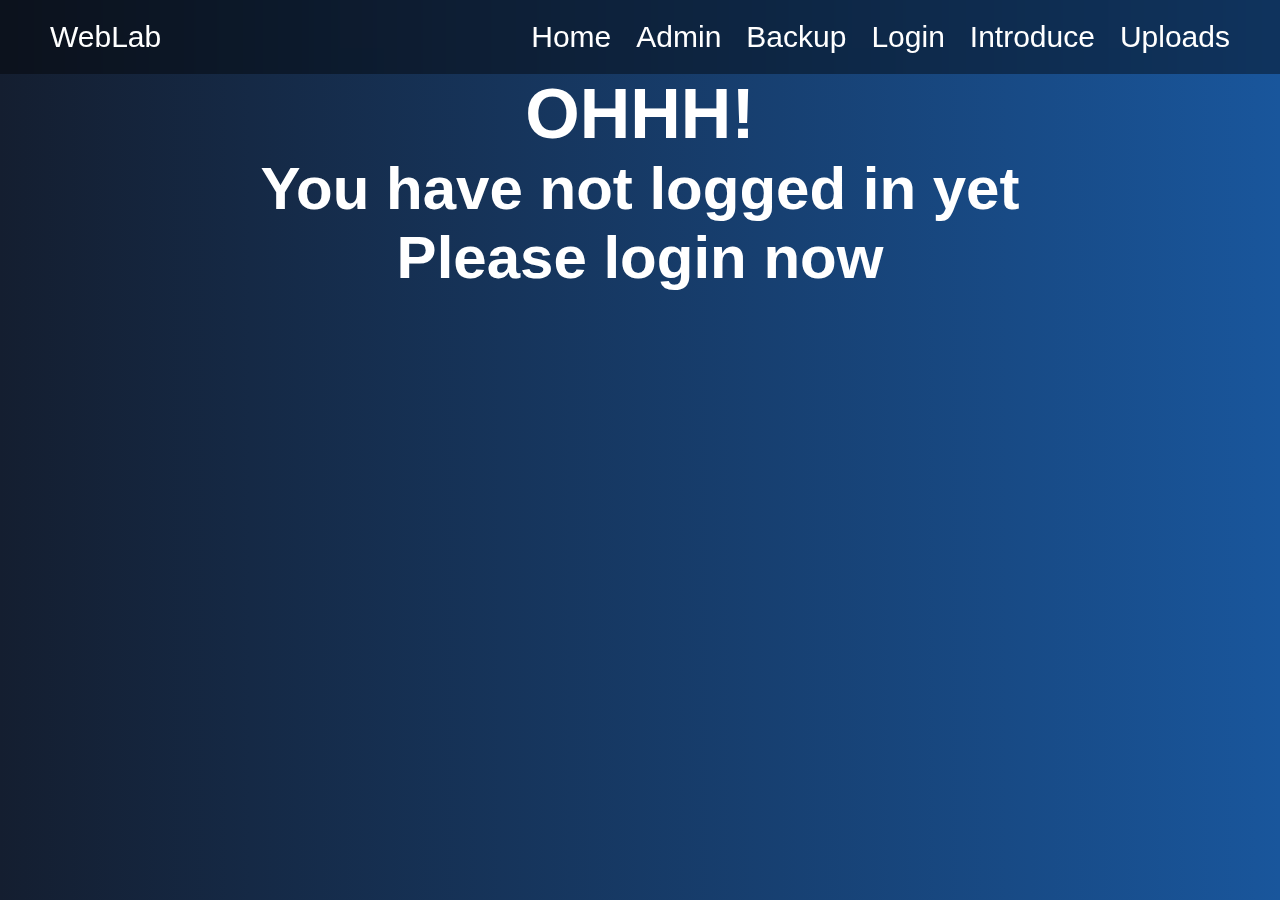
<file: admin.html>
<!DOCTYPE html>
<html>
<head>
    <meta charset="UTF-8">
    <title>ADMIN</title>
    <link rel="stylesheet" href="style.css">
</head>
<nav>
  <div class="logo">WebLab</div>
  <ul>
    <li><a href="https://weblab-sigma.vercel.app/home.html">Home</a></li>
    <li><a href="https://weblab-sigma.vercel.app/admin.html">Admin</a></li>
    <li><a href="https://weblab-sigma.vercel.app/backup.html">Backup</a></li>
    <li><a href="https://weblab-sigma.vercel.app/login.html">Login</a></li>
    <li><a href="https://weblab-sigma.vercel.app/index.html">Introduce</a></li>
    <li><a href="https://weblab-sigma.vercel.app/uploads.html">Uploads</a></li>
    <li><a href="https://weblab-sigma.vercel.app/chatroom.html">Chat</a></li>
    <li><button onclick="logout()">Logout</button></li>
  </ul>
</nav>
<body style="background: linear-gradient(to right, #141e30, #19569c);color:white;font-family:Arial;font-size:30px;text-align:center;">
    <script>
        if(localStorage.getItem("access") !== "granted"){
            window.location.href = "nologin.html";
        }
    </script>
    <h1 id="title">ADMIN</h1>
    <button style="padding:10px 20px; font-size:18px;" onclick="toggleText()">>_</button>

    <div id="text" style = "font-size:50px">
        <div class="dashboard">
            <div class="card">
                <h2>Users</h2>
                <p>...</p>
            </div>
            <div class="card">
                <h2>Uploads</h2>
                <p>0</p>
            </div>
            <div class="card">
                <h2>System Status</h2>
                <p>Online ✅</p>
            </div>
        </div>
    </div>

    <script>
        function toggleText() {
            var text = document.getElementById("text");
            
            if (text.style.display === "none") {
                text.style.display = "block";
            } else {
                text.style.display = "none";
            }
        }
        document.getElementById("title").style.opacity = 0;
        setTimeout(() => {
            document.getElementById("title").style.transition = "1s";
            document.getElementById("title").style.opacity = 1;
        }, 500);
        document.addEventListener("DOMContentLoaded", () => {
            document.body.classList.add("loaded");
        });
        document.querySelectorAll("a").forEach(link => {
            link.addEventListener("click", function(e) {
                if (this.href && this.target !== "_blank") {
                    e.preventDefault();
                    document.body.classList.remove("loaded");
                    setTimeout(() => {
                        window.location = this.href;
                    }, 300);
                }
            });
        });
        function logout(){
            localStorage.removeItem("access");
            alert("Logged out");
            window.location.href = "index.html";
        }
    </script>
</body>
</html>
</file>
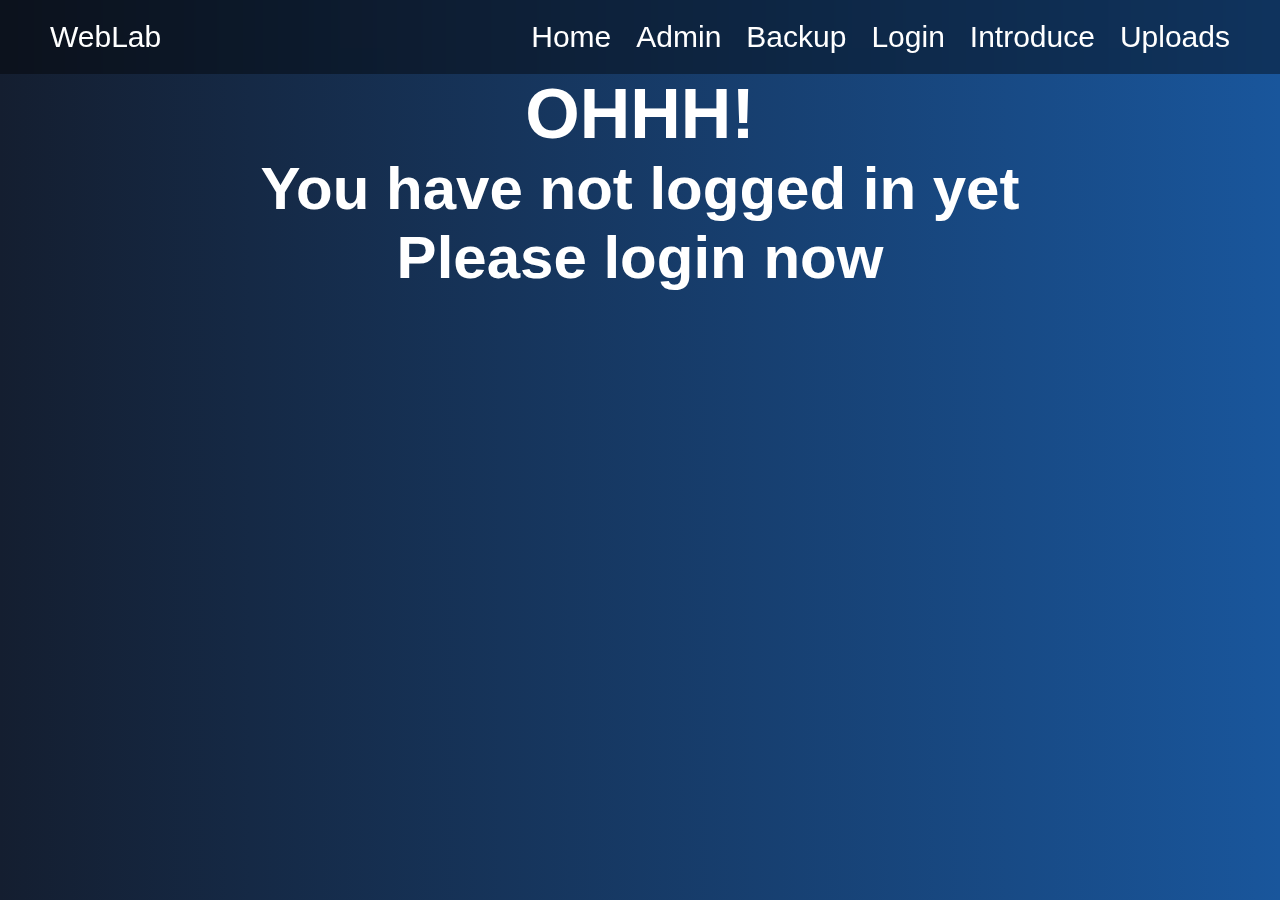
<file: nologin.html>
<!DOCTYPE html>
<html>
<head>
    <title>My Lab</title>
    <link rel="stylesheet" href="style.css">
</head>
<div id="content"></div>
<body style="background: linear-gradient(to right, #141e30, #19569c);color:white;font-family:Arial;font-size:30px;text-align:center;">
  <nav>
    <div class="logo">WebLab</div>
    <ul>
      <li><a href="https://weblab-sigma.vercel.app/home.html">Home</a></li>
      <li><a href="https://weblab-sigma.vercel.app/admin.html">Admin</a></li>
      <li><a href="https://weblab-sigma.vercel.app/backup.html">Backup</a></li>
      <li><a href="https://weblab-sigma.vercel.app/login.html">Login</a></li>
      <li><a href="https://weblab-sigma.vercel.app/index.html">Introduce</a></li>
      <li><a href="https://weblab-sigma.vercel.app/uploads.html">Uploads</a></li>
    </ul>
  </nav>
  <h1 style="font-size:70px" id="title">OHHH!</h1>
  <h1 id="title">You have not logged in yet</h1>
  <h1 id="title">Please login now</h1>
  <script>
    document.getElementById("title").style.opacity = 0;
    setTimeout(() => {
      document.getElementById("title").style.transition = "1s";
      document.getElementById("title").style.opacity = 1;
    }, 500);
    document.addEventListener("DOMContentLoaded", () => {
      document.body.classList.add("loaded");
    });
    document.querySelectorAll("a").forEach(link => {
      link.addEventListener("click", function(e) {
        if (this.href && this.target !== "_blank") {
          e.preventDefault();
          document.body.classList.remove("loaded");
          setTimeout(() => {
            window.location = this.href;
          }, 300);
        }
      });
    });
  </script>
</body>
</html>
</file>
<file: style.css>
body {
  margin: 0;
  font-family: 'Segoe UI', sans-serif;
  background: linear-gradient(to right, #141e30, #19569c);
  color: white;
  opacity: 0;
  transition: opacity 0.4s ease;
}
body.loaded {
  opacity: 1;
}

nav {
  display: flex;
  justify-content: space-between;
  align-items: center;
  padding: 20px 50px;
  background: rgba(0,0,0,0.4);
  backdrop-filter: blur(10px);
}

nav ul {
  list-style: none;
  display: flex;
  gap: 25px;
}

nav a {
  font-size: 30px;
  color: white;
  text-decoration: none;
  transition: 0.3s;
}

nav a:hover {
  color: #00f2fe;
  transform: scale(1.1);
}

.container {
  text-align: center;
  margin-top: 120px;
}

button {
  padding: 10px 20px;
  border: none;
  border-radius: 8px;
  background: #00f2fe;
  color: black;
  cursor: pointer;
  transition: 0.3s;
}

button:hover {
  background: #4facfe;
  transform: scale(1.05);
}

.dashboard {
  display: grid;
  grid-template-columns: repeat(auto-fit, minmax(200px, 1fr));
  gap: 20px;
  padding: 50px;
}

.card {
  background: rgba(255,255,255,0.1);
  padding: 30px;
  border-radius: 12px;
  text-align: center;
  transition: 0.3s;
}

.card:hover {
  transform: translateY(-8px);
  background: rgba(255,255,255,0.2);
}

nav button {
  background: transparent;
  border: none;
  color: white;
  font-weight: bold;
  cursor: pointer;
  transition: 0.3s;
}

nav button:hover {
  color: #00f2ff;
  transform: scale(1.05);
}
/*
.reponsive-img {
  display: block;      
  max-width: 100% !important; 
  height: auto !important;    
  margin: 0 auto;      
}
*/
.image-container {
    width: 90%;           
    max-width: 800px;     
    margin: 20px auto;   
    padding: 10px;
    background: rgba(255, 255, 255, 0.1); 
    border-radius: 15px; 
    text-align: center;  
}

img {
    max-width: 100%;      
    height: auto;         
    display: block;       
    margin: 0 auto;       
    border-radius: 10px; 
    box-shadow: 0 4px 15px rgba(0, 0, 0, 0.3); 
}

*{box-sizing:border-box;margin:0;padding:0}
 
    /* ── LOGIN SCREEN ── */
    #login-screen {
      background:#7fd2fc;
      border-radius:16px;
      padding:40px 36px;
      width:360px;
      box-shadow:0 8px 32px rgba(0,0,0,0.12);
      text-align:center;
    }
    #login-screen h2 { font-size:22px; font-weight:500; color:#111; margin-bottom:6px; }
    #login-screen p  { font-size:13px; color:#999; margin-bottom:28px; }
    #login-screen input {
      width:100%; padding:10px 14px;
      border-radius:10px; border:1px solid #e0e2e7;
      font-size:14px; font-family:inherit;
      margin-bottom:12px; outline:none;
      transition:border-color .15s;
    }
    #login-screen input:focus { border-color:#534AB7; }
    #login-screen button {
      width:100%; padding:11px;
      background:#534AB7; color:#fff;
      border:none; border-radius:10px;
      font-size:14px; font-weight:500;
      cursor:pointer; font-family:inherit;
      transition:opacity .15s;
    }
    #login-screen button:hover { opacity:.88; }
 
    /* ── CHAT APP ── */
    #chat-app { display:none; }
 
    .chat-wrap {
      display:flex; width:820px; height:580px;
      border-radius:16px; overflow:hidden;
      box-shadow:0 8px 32px rgba(0,0,0,0.12);
      background:#fff;
    }
 
    /* SIDEBAR */
    .sidebar {
      width:230px; background:#f7f8fa;
      border-right:1px solid #e8e9ec;
      display:flex; flex-direction:column;
    }
    .sidebar-header {
      padding:18px 16px 12px;
      font-size:11px; font-weight:500; color:#999;
      letter-spacing:.08em; text-transform:uppercase;
      border-bottom:1px solid #e8e9ec;
    }
    .room-list { flex:1; overflow-y:auto; padding:8px; }
    .room {
      display:flex; align-items:center; gap:10px;
      padding:9px 10px; border-radius:10px; cursor:pointer;
      transition:background .15s;
    }
    .room:hover { background:#eef0f3; }
    .room.active { background:#fff; box-shadow:0 1px 4px rgba(0,0,0,0.08); }
    .room-dot { width:9px; height:9px; border-radius:50%; flex-shrink:0; }
    .dot-green { background:#1D9E75; }
    .dot-blue  { background:#378ADD; }
    .dot-amber { background:#EF9F27; }
    .room-name { font-size:13px; color:#222; }
 
    .sidebar-footer {
      padding:14px 16px; border-top:1px solid #e8e9ec;
      display:flex; align-items:center; gap:10px;
    }
    .my-avatar {
      width:32px; height:32px; border-radius:50%;
      background:#EEEDFE; color:#3C3489;
      display:flex; align-items:center; justify-content:center;
      font-size:11px; font-weight:500; flex-shrink:0;
    }
    .my-name   { font-size:13px; font-weight:500; color:#222; }
    .my-status { font-size:11px; color:#1D9E75; }
 
    /* MAIN */
    .chat-main { flex:1; display:flex; flex-direction:column; min-width:0; }
 
    .chat-header {
      padding:14px 18px; border-bottom:1px solid #e8e9ec;
      display:flex; align-items:center; gap:10px;
    }
    .header-dot { width:10px; height:10px; border-radius:50%; background:#1D9E75; }
    .header-title { font-size:15px; font-weight:500; color:#111; }
    .header-sub   { font-size:12px; color:#999; margin-left:auto; }
 
    /* MESSAGES */
    .messages {
      flex:1; overflow-y:auto; padding:16px 18px;
      display:flex; flex-direction:column; gap:10px;
    }
    .date-divider {
      text-align:center; font-size:11px; color:#bbb;
      display:flex; align-items:center; gap:8px;
    }
    .date-divider::before,.date-divider::after {
      content:''; flex:1; height:1px; background:#e8e9ec;
    }
 
    .msg { display:flex; gap:10px; align-items:flex-end; }
    .msg.me { flex-direction:row-reverse; }
 
    .avatar {
      width:30px; height:30px; border-radius:50%;
      display:flex; align-items:center; justify-content:center;
      font-size:11px; font-weight:500; flex-shrink:0;
    }
    .av-me    { background:#EEEDFE; color:#3C3489; }
    .av-other { background:#E1F5EE; color:#0F6E56; }
 
    .msg-col { display:flex; flex-direction:column; max-width:65%; }
    .msg.me .msg-col { align-items:flex-end; }
 
    .sender-name { font-size:11px; color:#aaa; margin-bottom:3px; padding:0 4px; }
 
    .bubble {
      padding:9px 13px; font-size:13.5px; line-height:1.55;
      color:#222; background:#f0f2f5; word-break:break-word;
      border-radius:16px 16px 16px 4px;
    }
    .msg.me .bubble {
      background:#534AB7; color:#fff;
      border-radius:16px 16px 4px 16px;
    }
    .meta { font-size:10px; color:#bbb; margin-top:4px; padding:0 4px; }
    .msg.me .meta { text-align:right; }
 
    /* Typing */
    .typing-dots {
      background:#f0f2f5; border-radius:16px 16px 16px 4px;
      padding:10px 14px; display:flex; gap:4px; align-items:center;
    }
    .typing-dots span {
      width:6px; height:6px; border-radius:50%; background:#bbb;
      animation:bounce 1.2s infinite;
    }
    .typing-dots span:nth-child(2){animation-delay:.2s}
    .typing-dots span:nth-child(3){animation-delay:.4s}
    @keyframes bounce{0%,60%,100%{transform:translateY(0)}30%{transform:translateY(-5px)}}
 
    /* INPUT */
    .input-bar {
      padding:12px 14px; border-top:1px solid #e8e9ec;
      display:flex; gap:8px; align-items:center;
    }
    .input-bar input {
      flex:1; padding:9px 14px; border-radius:22px;
      border:1px solid #e0e2e7; background:#f7f8fa;
      font-size:13.5px; color:#222; font-family:inherit; outline:none;
      transition:border-color .15s;
    }
    .input-bar input:focus { border-color:#534AB7; background:#fff; }
    .send-btn {
      width:36px; height:36px; border-radius:50%;
      background:#534AB7; border:none; cursor:pointer;
      display:flex; align-items:center; justify-content:center;
      transition:opacity .15s, transform .1s; flex-shrink:0;
    }
    .send-btn:hover  { opacity:.88; }
    .send-btn:active { transform:scale(.93); }
 
    /* Connection status */
    .conn-status {
      font-size:11px; padding:4px 10px;
      text-align:center; display:none;
    }
    .conn-status.offline { display:block; background:#fff3e0; color:#e65100; }
 
    .messages::-webkit-scrollbar{width:4px}
    .messages::-webkit-scrollbar-track{background:transparent}
    .messages::-webkit-scrollbar-thumb{background:#ddd;border-radius:4px}
</file>
